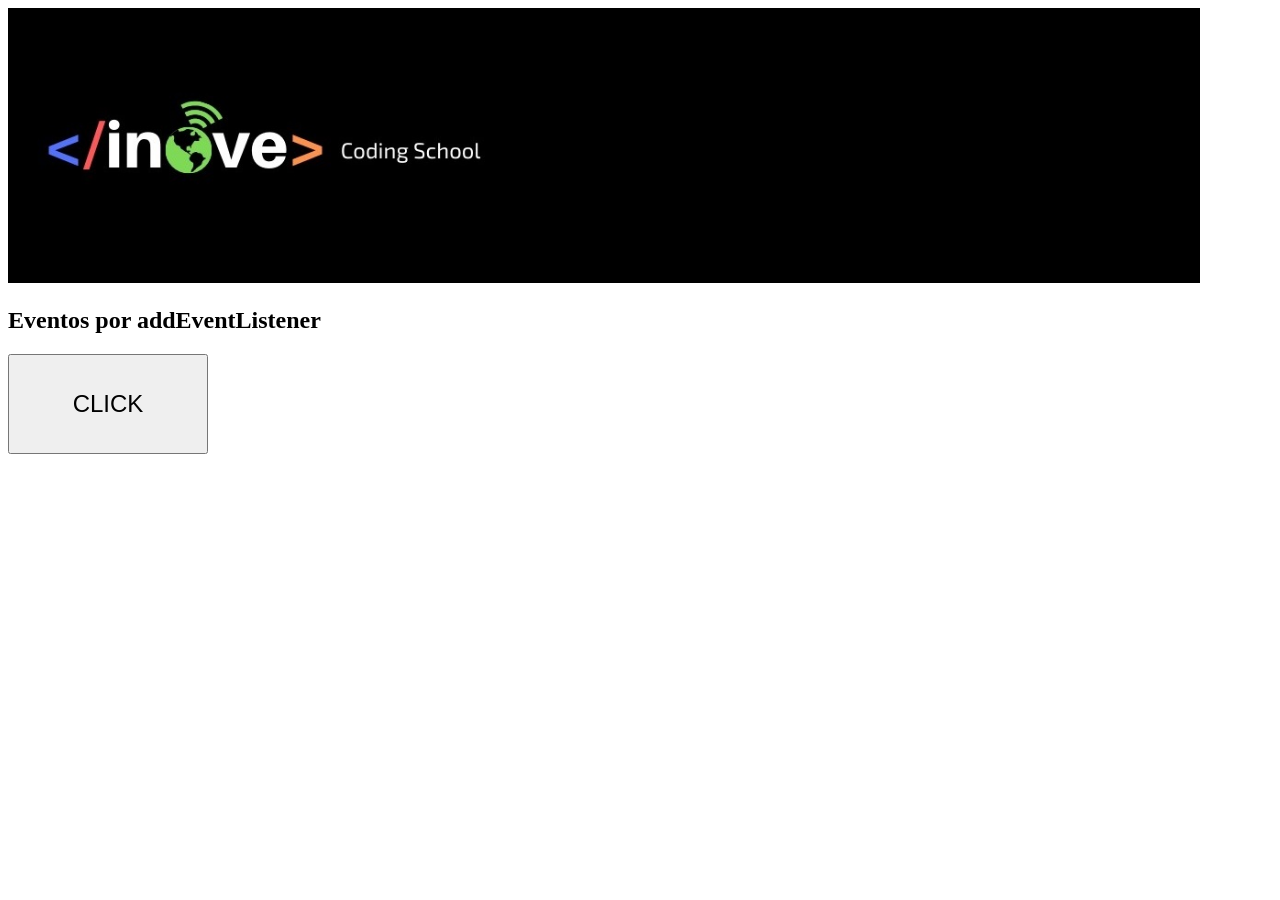
<file: eventos_js-main/ejemplos_clase/3- addEventListener/index.html>
<!DOCTYPE html>
<html>

<head>
  <meta charset="utf-8">  
  <title>Aprendiendo Eventos en JS</title>
  <meta name="viewport" content="width=device-width, initial-scale=1">
  <link rel="StyleSheet" href="css/style.css" type="text/css" media="screen">
</head>

<body>
  <img src="images/inove.jpg" height="275px" alt="inovelogo"/>
    
  <article>
    <h1>Eventos por addEventListener</h1>
    <button id="btnPrincipal">CLICK</button>
  </article>

  <script type="text/javascript" src="js/script.js"></script>
</body>

</html>
</file>
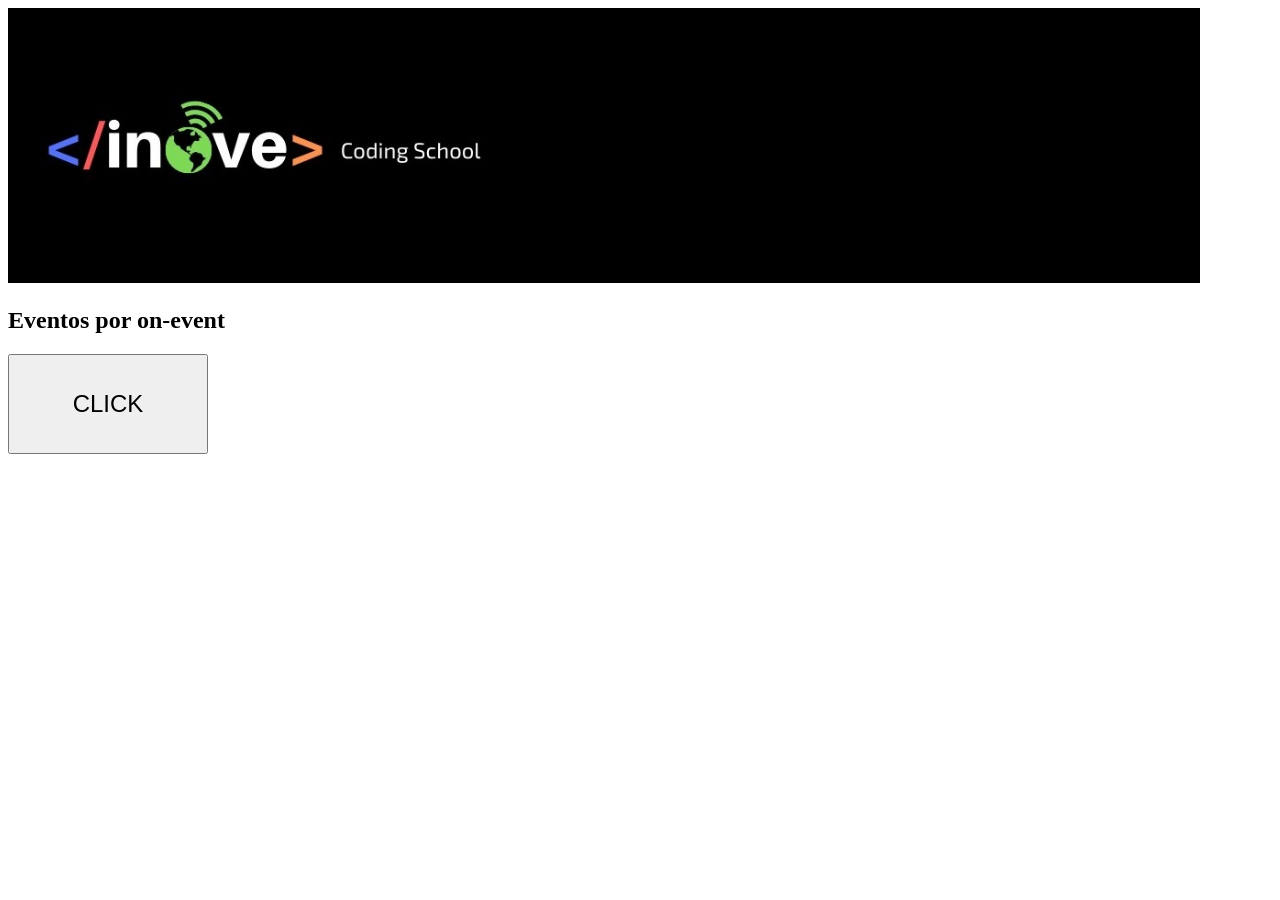
<file: eventos_js-main/ejemplos_clase/4- on-event/index.html>
<!DOCTYPE html>
<html>

<head>
  <meta charset="utf-8">  
  <title>Aprendiendo Eventos en JS</title>
  <meta name="viewport" content="width=device-width, initial-scale=1">
  <link rel="StyleSheet" href="css/style.css" type="text/css" media="screen">
</head>

<body>
  <img src="images/inove.jpg" height="275px" alt="inovelogo"/>
    
  <article>
    <h1>Eventos por on-event</h1>
    <button id="btnPrincipal">CLICK</button>
  </article>

  <script type="text/javascript" src="js/script.js"></script>
</body>

</html>
</file>
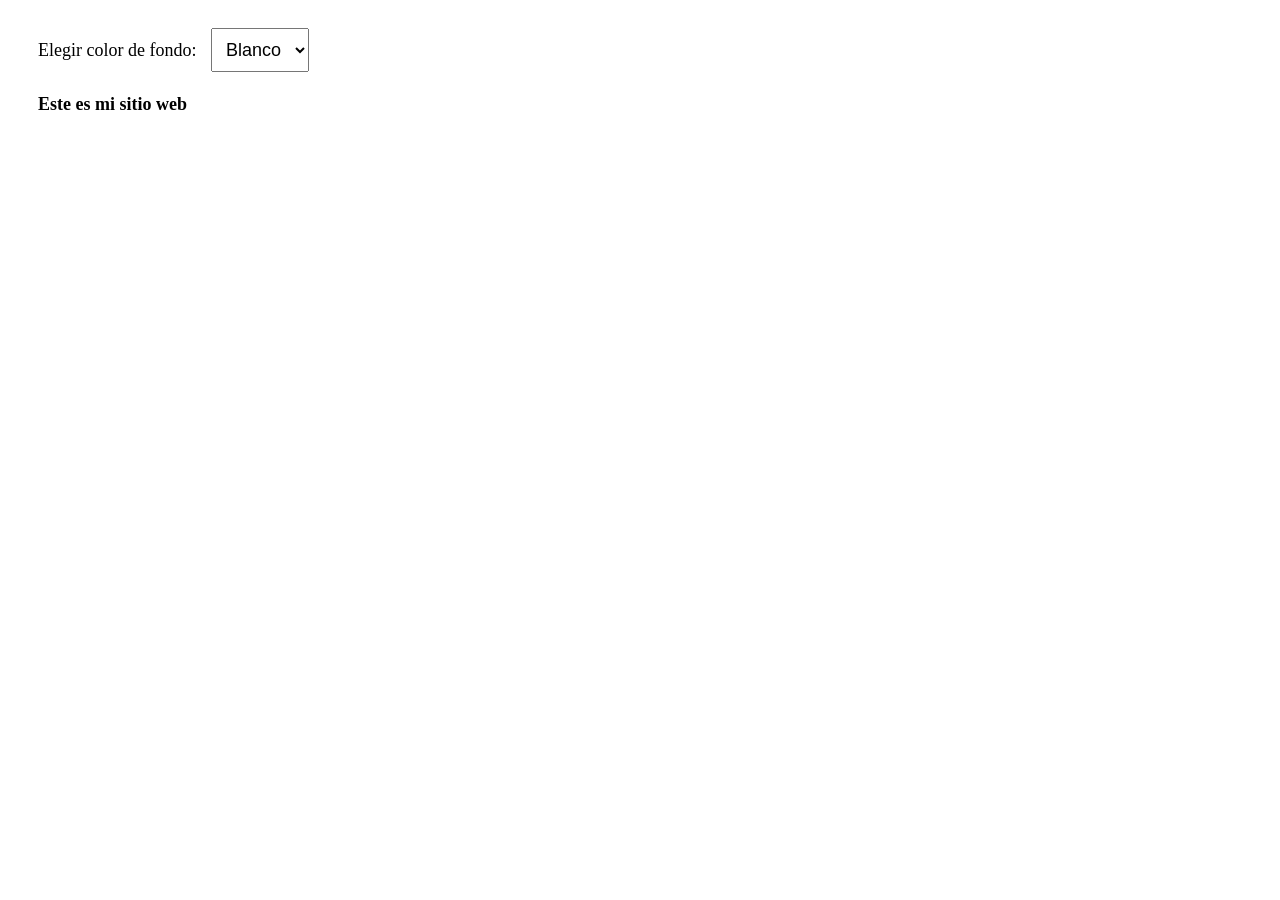
<file: eventos_js-main/ejemplos_clase/5- eventos condicinonales/index.html>
<!DOCTYPE html>
<html>

<head>
  <meta charset="utf-8">  
  <title>Aprendiendo Eventos en JS</title>
  <meta name="viewport" content="width=device-width, initial-scale=1">
  <link rel="StyleSheet" href="css/style.css" type="text/css" media="screen">
</head>

<body>
  <label >Elegir color de fondo: </label>
  <select>
    <option value="white">Blanco</option>
    <option value="black">Negro</option>
  </select>
  <h1>Este es mi sitio web</h1>

  <script type="text/javascript" src="js/script.js"></script>
</body>

</html>
</file>
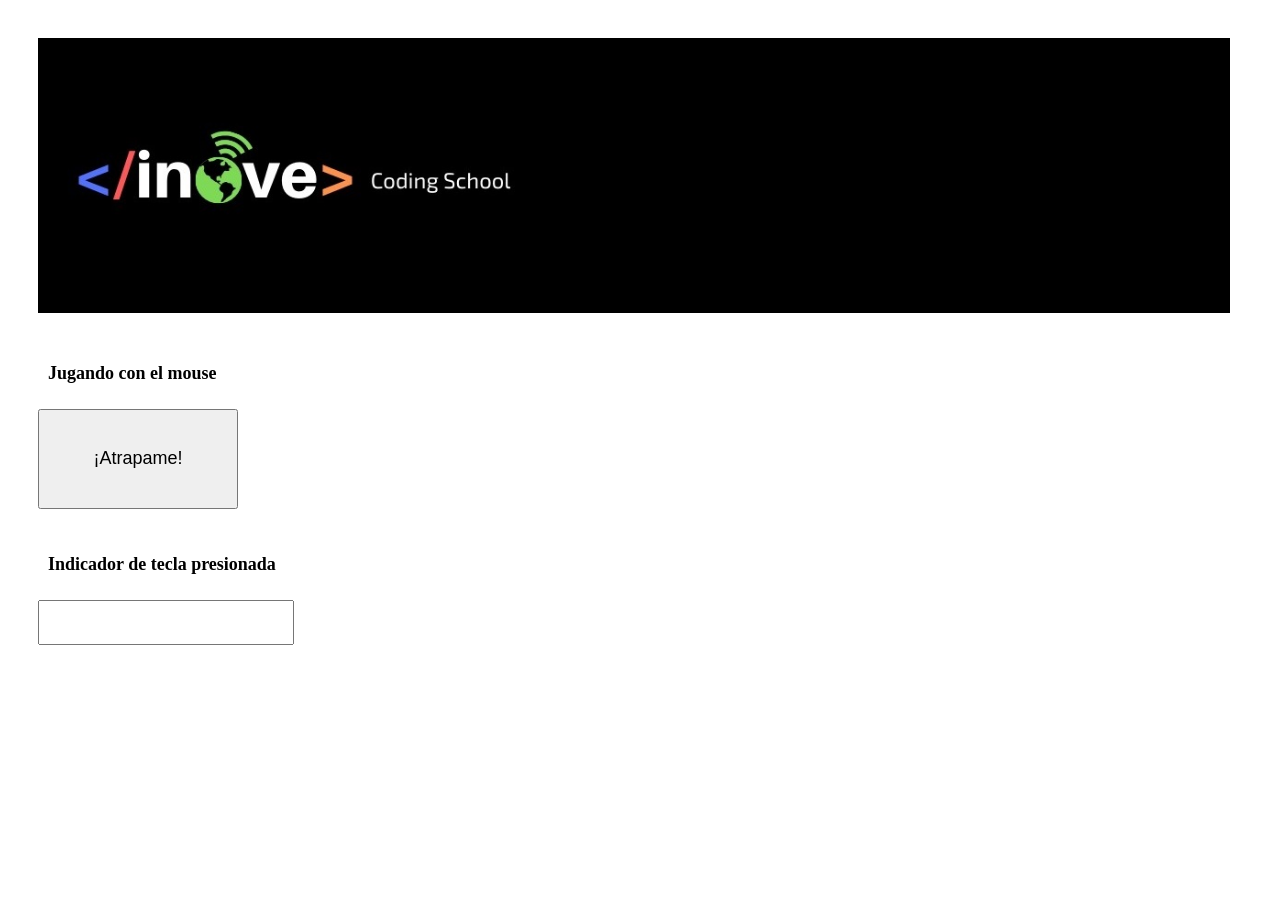
<file: eventos_js-main/ejemplos_clase/6- mouse teclado/index.html>
<!DOCTYPE html>
<html>

<head>
  <meta charset="utf-8">
  <title>Aprendiendo Eventos en JS</title>
  <meta name="viewport" content="width=device-width, initial-scale=1">
  <link rel="StyleSheet" href="css/style.css" type="text/css" media="screen">
</head>

<body>
  <img src="images/inove.jpg" height="275px" alt="inovelogo"/>
    
  <article>
    <h1>Jugando con el mouse</h1>
    <button>¡Atrapame!</button>
  </article>
  <article>
    <h1>Indicador de tecla presionada</h1>
    <input type="text" value="" readonly>
  </article>

  <script type="text/javascript" src="js/keycodes.js"></script>
  <script type="text/javascript" src="js/script.js"></script>
</body>

</html>
</file>
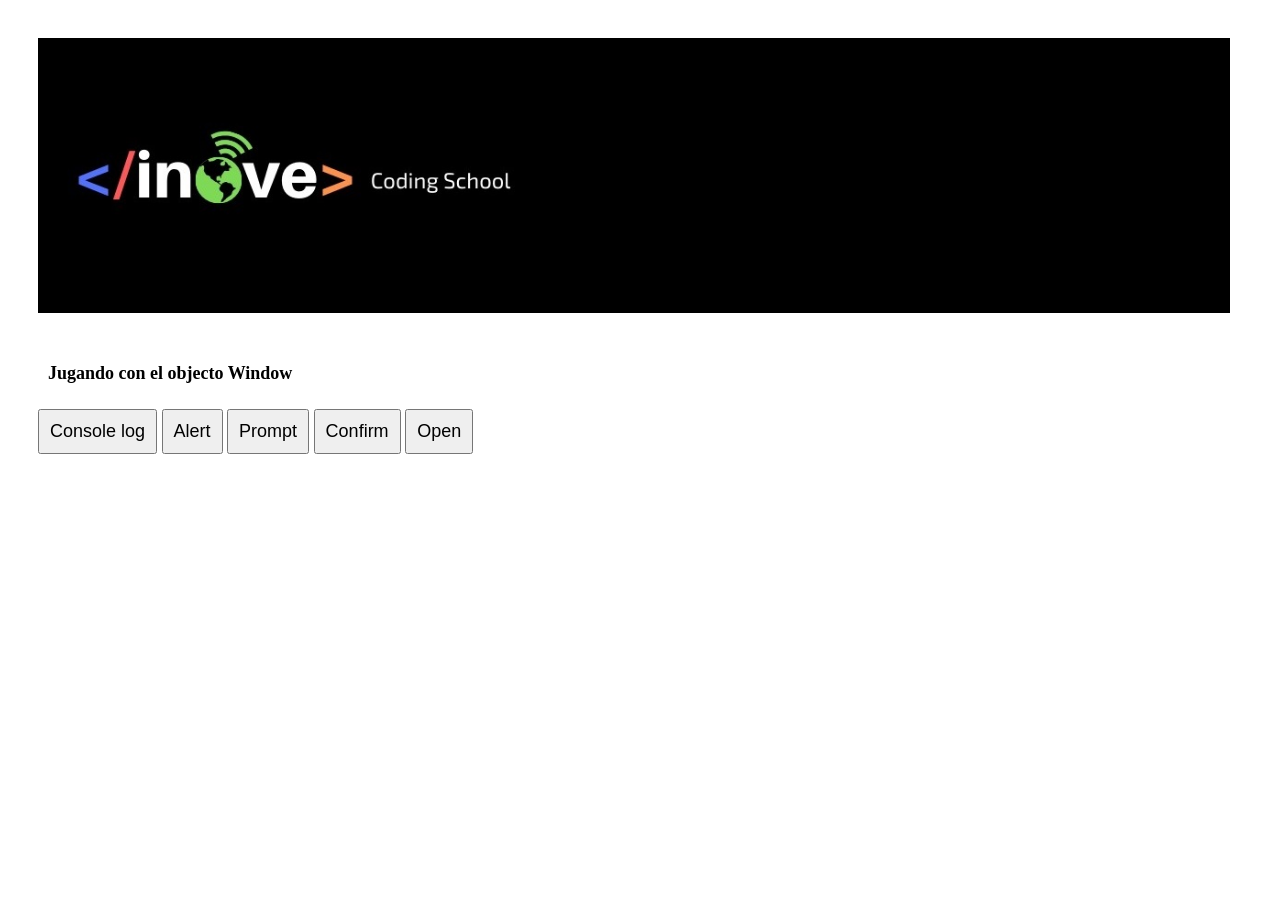
<file: eventos_js-main/ejemplos_clase/7- window object/index.html>
<!DOCTYPE html>
<html>

<head>
  <meta charset="utf-8">
  <title>Aprendiendo Eventos en JS</title>
  <meta name="viewport" content="width=device-width, initial-scale=1">
  <link rel="StyleSheet" href="css/style.css" type="text/css" media="screen">
</head>

<body>
  <img src="images/inove.jpg" height="275px" alt="inovelogo"/>
    
  <article>
    <h1>Jugando con el objecto Window</h1>
    <button id="log">Console log</button>
    <button id="alert">Alert</button>
    <button id="prompt">Prompt</button>
    <button id="confirm">Confirm</button>
    <button id="open">Open</button>
  </article>

  <script type="text/javascript" src="js/script.js"></script>
</body>

</html>
</file>
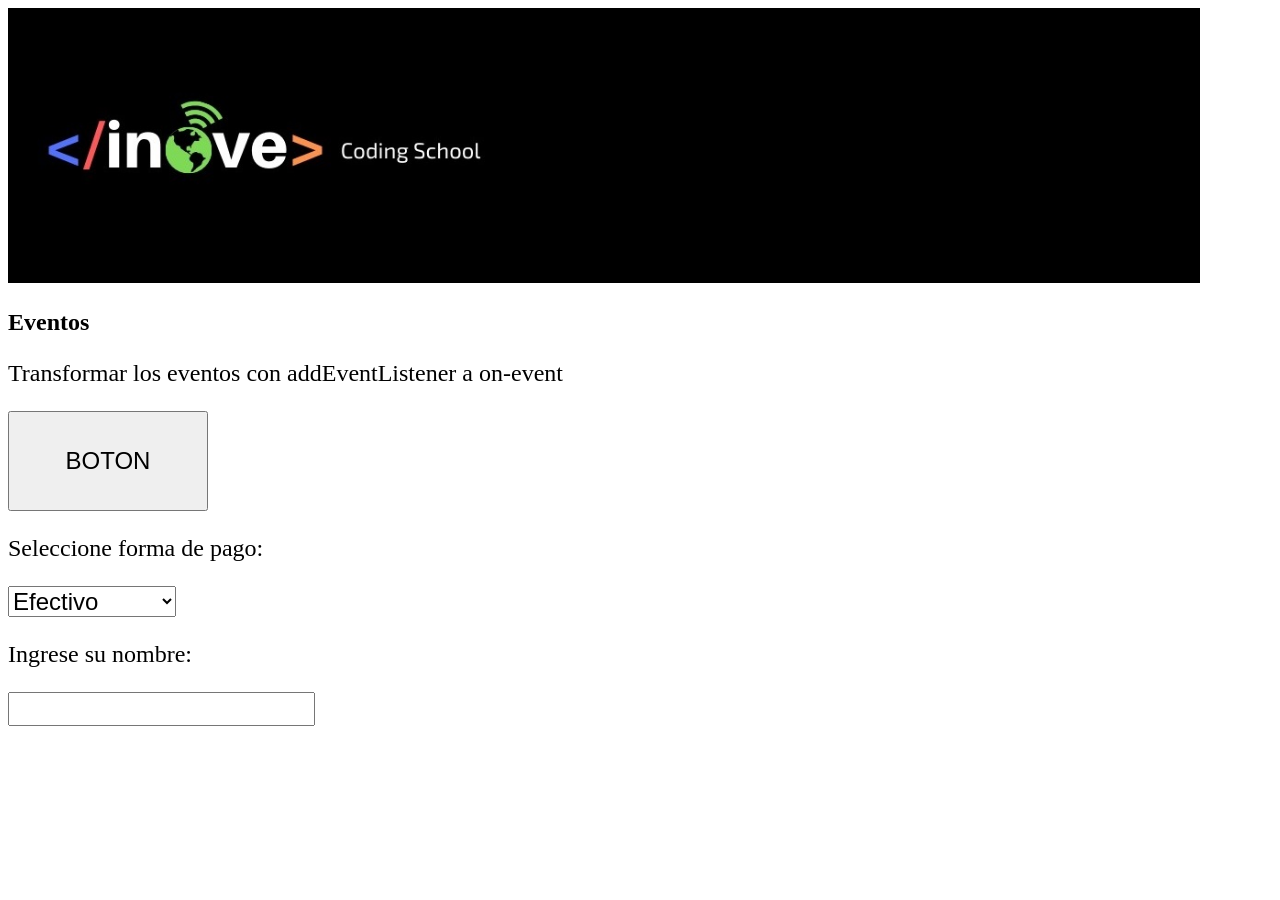
<file: eventos_js-main/ejercicios_practica/1- eventos/index.html>
<!DOCTYPE html>
<html>

<head>
  <meta charset="utf-8">
  <title>Eventos</title>
  <meta name="viewport" content="width=device-width, initial-scale=1">
  <link rel="StyleSheet" href="css/style.css" type="text/css" media="screen">
</head>

<body>
  <img src="images/inove.jpg" height="275px" alt="inovelogo"/>
    
  <article>
    <h1>Eventos</h1>
    <p>Transformar los eventos con addEventListener a on-event</p>
    <button>BOTON</button>
  </article>

  </article>
    <p>Seleccione forma de pago:</p>
    <select>
      <option value="efectivo">Efectivo</option>
      <option value="transferencia">Transferencia</option>
      <option value="tarjeta">Tarjeta</option>
    </select>
  </article>

  </article>
    <p>Ingrese su nombre:</p>
    <input type="text">
  </article>

  <script type="text/javascript" src="js/script.js"></script>
</body>

</html>
</file>
<file: eventos_js-main/ejemplos_clase/3- addEventListener/css/style.css>
button {
    height: 100px;
    width: 200px;
    font-size: 24px;
}
</file>
<file: eventos_js-main/ejemplos_clase/4- on-event/css/style.css>
button {
    height: 100px;
    width: 200px;
    font-size: 24px;
}

.clicked {
    background-color: green;
}
</file>
<file: eventos_js-main/ejemplos_clase/5- eventos condicinonales/css/style.css>
* {
    padding: 10px;
    font-size: 18px;
}
</file>
<file: eventos_js-main/ejemplos_clase/6- mouse teclado/css/style.css>
* {
    padding: 10px;
    font-size: 18px;
}
</file>
<file: eventos_js-main/ejemplos_clase/7- window object/css/style.css>
* {
    padding: 10px;
    font-size: 18px;
}
</file>
<file: eventos_js-main/ejercicios_practica/1- eventos/css/style.css>
* {
    font-size: 24px;
}

button {
    width: 200px;
    height: 100px;
}

.btnClick {
    background-color: green;
}

.btnOver {
    background-color: blue;
}

.btnOut {
    background-color: gray;
}
</file>
